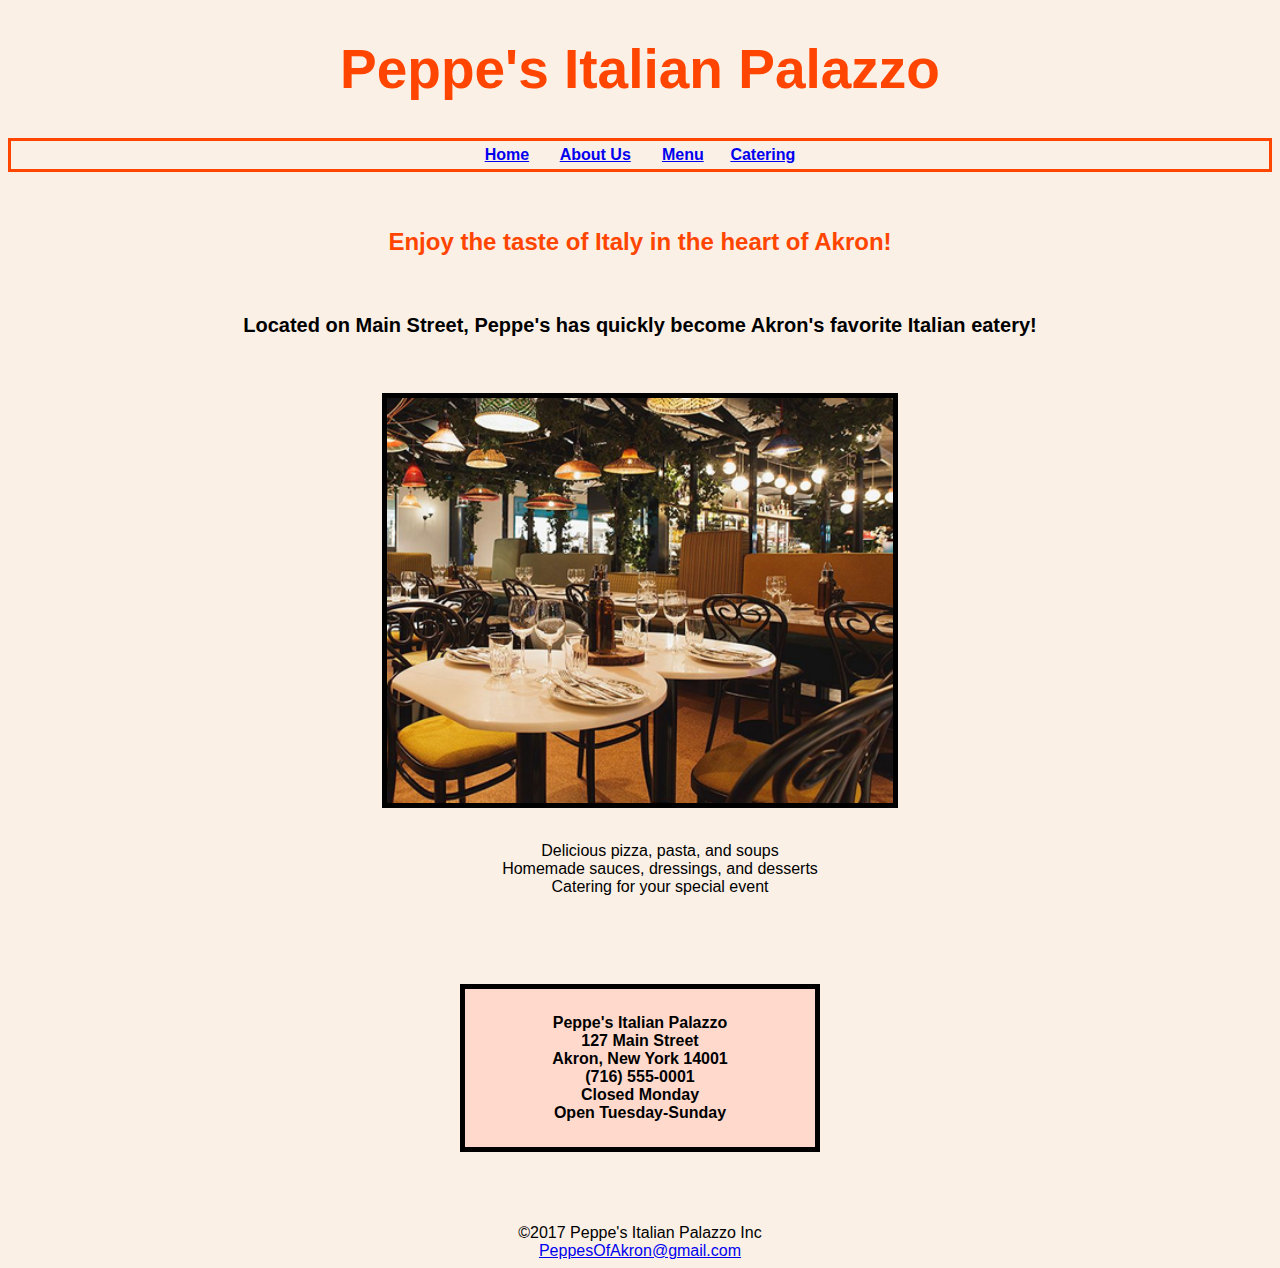
<file: Final Project_Saunders/index.html>
<!--
CTI 110
Final Project
Laura Saunders
12/10/2017
-->

<!DOCTYPE html>
<html>
<head>
<link rel="stylesheet" type="text/css" href="mystyle.css">
<title>Peppe's Italian Palazzo</title>
</head>
<body>

<h1>Peppe's Italian Palazzo</h1>
<nav> <b>
<a href="index.html">Home</a>&nbsp;&nbsp;&nbsp;&nbsp;&nbsp;&nbsp; <a href="about.html">About Us</a>&nbsp;&nbsp;&nbsp;&nbsp;&nbsp;&nbsp; <a href="menu.html">Menu</a>&nbsp;&nbsp;&nbsp;&nbsp;&nbsp;&nbsp;<a href="catering.html">Catering</a></b></nav>
<main>
<br>
<br>
<h2>Enjoy the taste of Italy in the heart of Akron!</h2>
<br>
<p><b>Located on Main Street, Peppe's has quickly become Akron's favorite Italian eatery!</b></p>
<br>
<br>
<img src="tables.png" alt="Our dining area">
<br>
<ul style="list-style-type:none">
  <li>Delicious pizza, pasta, and soups</li>
  <li>Homemade sauces, dressings, and desserts</li>
  <li>Catering for your special event</li>
</ul>
<br>
<br>
<br>
<br>

<div><b>
Peppe's Italian Palazzo
<br>127 Main Street
<br>Akron, New York  14001
<br>(716) 555-0001
<br>Closed Monday
<br>Open Tuesday-Sunday</b>
</div>
<br>
<br>
<br>
<br>
 

</main>

<footer>
&copy;2017 Peppe's Italian Palazzo Inc
<br><a href="mailto:saunderl6368@student.faytechcc.edu">PeppesOfAkron@gmail.com</a>
</footer>



</body>
</html>
</file>
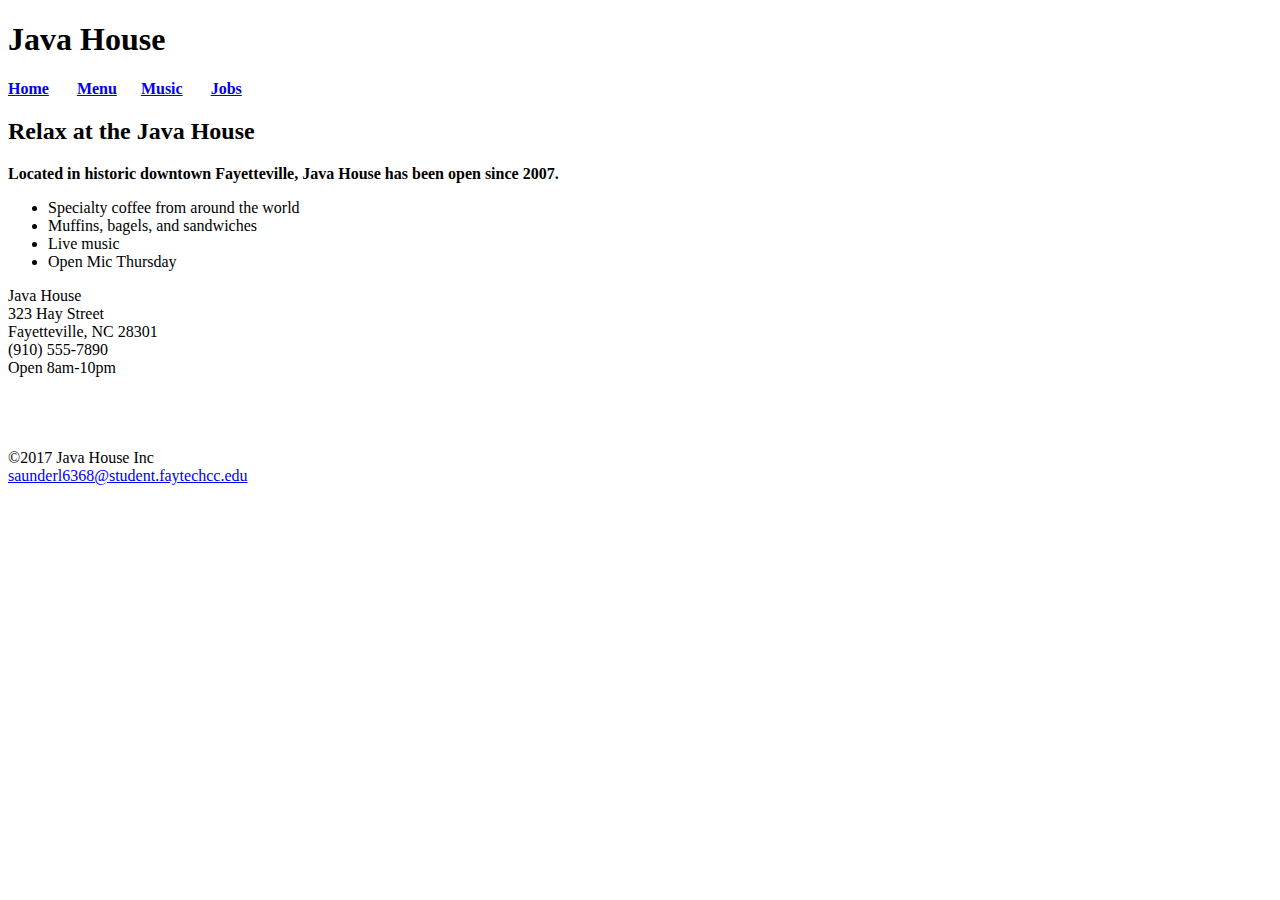
<file: m4hw1_Saunders/index.html>
<!--
CTI 110
M4HW1 Java House Home Page
Laura Saunders
10/8/2017
-->

<!DOCTYPE html>
<html>
<head>
<title>Java House</title>
</head>
<body>

<h1>Java House</h1>
<nav> <b>
<a href="index.html">Home</a>&nbsp;&nbsp;&nbsp;&nbsp;&nbsp;&nbsp; <a href="menu.html">Menu</a>&nbsp;&nbsp;&nbsp;&nbsp;&nbsp;&nbsp;<a href="music.html">Music</a>&nbsp;&nbsp;&nbsp;&nbsp;&nbsp;&nbsp; <a href="jobs.html">Jobs</a></b></nav>
<main>
<h2>Relax at the Java House</h2>
<p><b>Located in historic downtown Fayetteville, Java House has been open since 2007.</b></p>
<ul>
  <li>Specialty coffee from around the world</li>
  <li>Muffins, bagels, and sandwiches</li>
  <li>Live music</li>
  <li>Open Mic Thursday</li>
</ul>

<div>
Java House
<br>323 Hay Street
<br>Fayetteville, NC 28301
<br>(910) 555-7890
<br>Open 8am-10pm 
</div>
<br>
<br>
<br>
<br>
 

</main>

<footer>
&copy;2017 Java House Inc
<br><a href="mailto:saunderl6368@student.faytechcc.edu">saunderl6368@student.faytechcc.edu</a>
</footer>



</body>
</html>
</file>
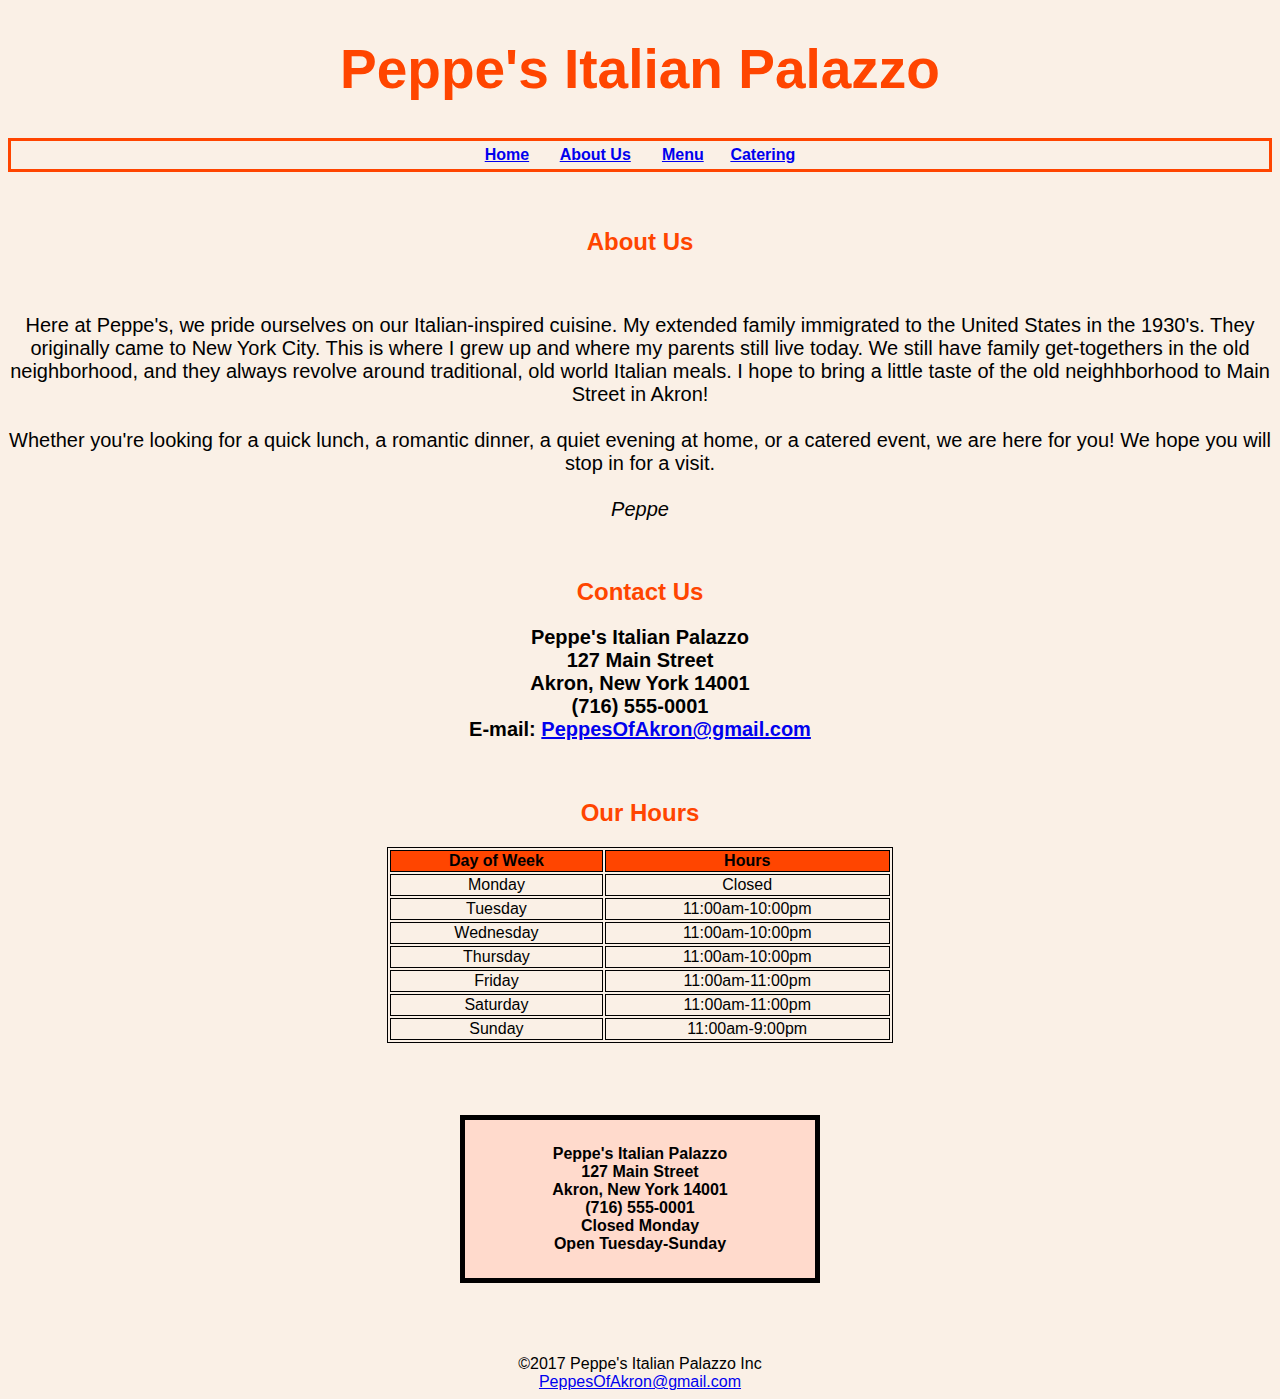
<file: Final Project_Saunders/about.html>
<!DOCTYPE html>
<html>
<head>
<link rel="stylesheet" type="text/css" href="mystyle.css">
<title>About Us-Peppe's Italian Palazzo</title>
</head>

<body>

<h1>Peppe's Italian Palazzo</h1>
<nav> <b>
<a href="index.html">Home</a>&nbsp;&nbsp;&nbsp;&nbsp;&nbsp;&nbsp; <a href="about.html">About Us</a>&nbsp;&nbsp;&nbsp;&nbsp;&nbsp;&nbsp; <a href="menu.html">Menu</a>&nbsp;&nbsp;&nbsp;&nbsp;&nbsp;&nbsp;<a href="catering.html">Catering</a></b></nav>

<main>
<br>
<br>
<h2>About Us</h2>
<br>

<p>Here at Peppe's, we pride ourselves on our Italian-inspired cuisine.  My extended family immigrated to the United States in the 1930's.  They originally came to New York City.  This is where I grew up and where my parents still live today.  We still have family get-togethers in the old neighborhood, and they always revolve around traditional, old world Italian meals.  I hope to bring a little taste of the old neighhborhood to Main Street in Akron!
<br>
<br>
Whether you're looking for a quick lunch, a romantic dinner, a quiet evening at home, or a catered event, we are here for you!  We hope you will stop in for a visit.
<br>
<br>
<i>Peppe</i>
</p>
<br>
<h2>Contact Us</h2>
<p><b>Peppe's Italian Palazzo<br>
127 Main Street<br>
Akron, New York  14001<br>
(716) 555-0001<br>
E-mail: <a href="mailto:saunderl6368@student.faytechcc.edu">PeppesOfAkron@gmail.com</a><br>
</b></p>
<br>
<h2>Our Hours</h2>
<style>
table, th, td {
	border: 1px solid black;
	margin: auto;
}
th {
    text-align: center;
	background-color: orangered;
}
</style>

<table style="width:40%">
  <tr>
	<th>Day of Week</th>
	<th>Hours</th>
  </tr>
  <tr>
    <td>Monday</td>
	<td>Closed</td>
  </tr>
  <tr>
    <td>Tuesday</td>
	<td>11:00am-10:00pm</td>
  </tr>
  <tr>
    <td>Wednesday</td>
	<td>11:00am-10:00pm</td>
  </tr>
  <tr>
    <td>Thursday</td>
	<td>11:00am-10:00pm</td>
  </tr>
  <tr>
    <td>Friday</td>
	<td>11:00am-11:00pm</td>
  </tr>
  <tr>
    <td>Saturday</td>
	<td>11:00am-11:00pm</td>
  </tr>
  <tr>
    <td>Sunday</td>
	<td>11:00am-9:00pm</td>
  </tr>
  </table>
<br>
<br>


<br>
<br>
<div><b>
Peppe's Italian Palazzo
<br>127 Main Street
<br>Akron, New York  14001
<br>(716) 555-0001
<br>Closed Monday
<br>Open Tuesday-Sunday</b>
</div>
<br>
<br>
<br>
<br>
 

</main>

<footer>
&copy;2017 Peppe's Italian Palazzo Inc
<br><a href="mailto:saunderl6368@student.faytechcc.edu">PeppesOfAkron@gmail.com</a>
</footer>



</body>
</html>
</file>
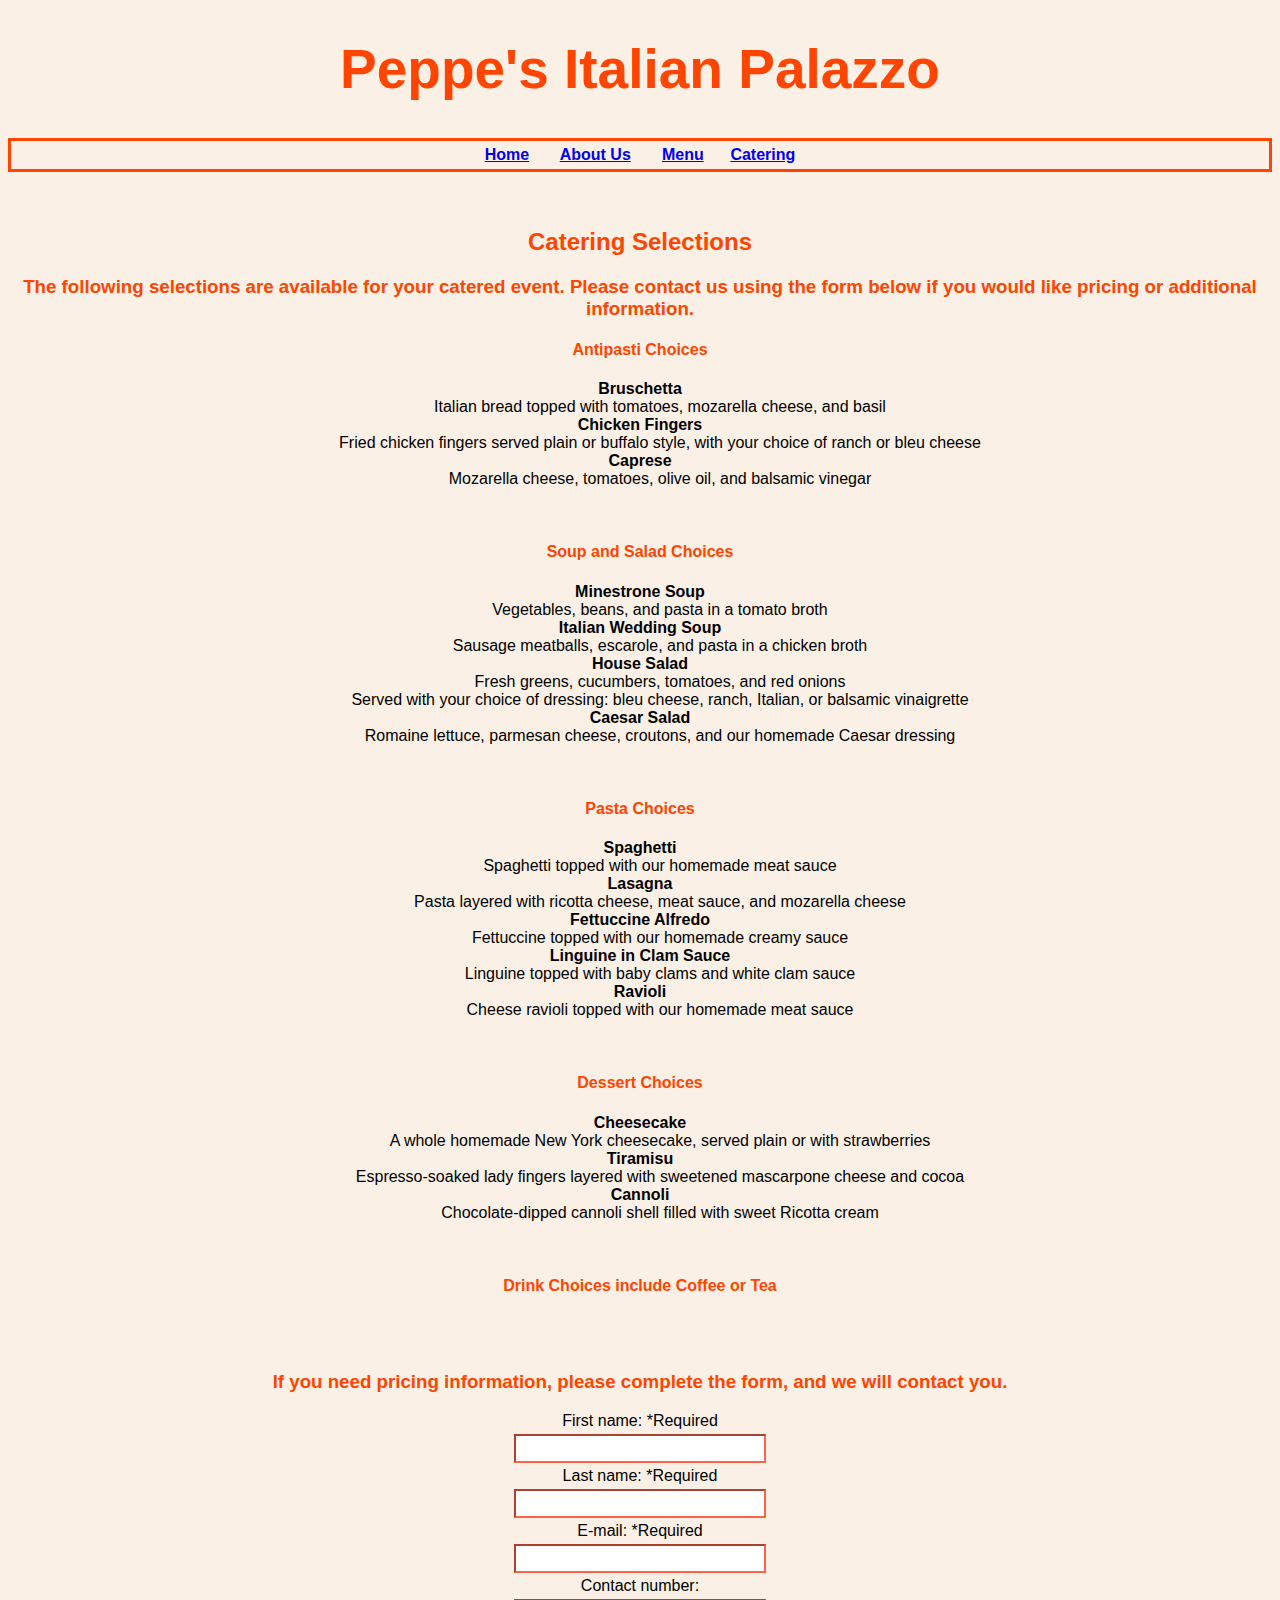
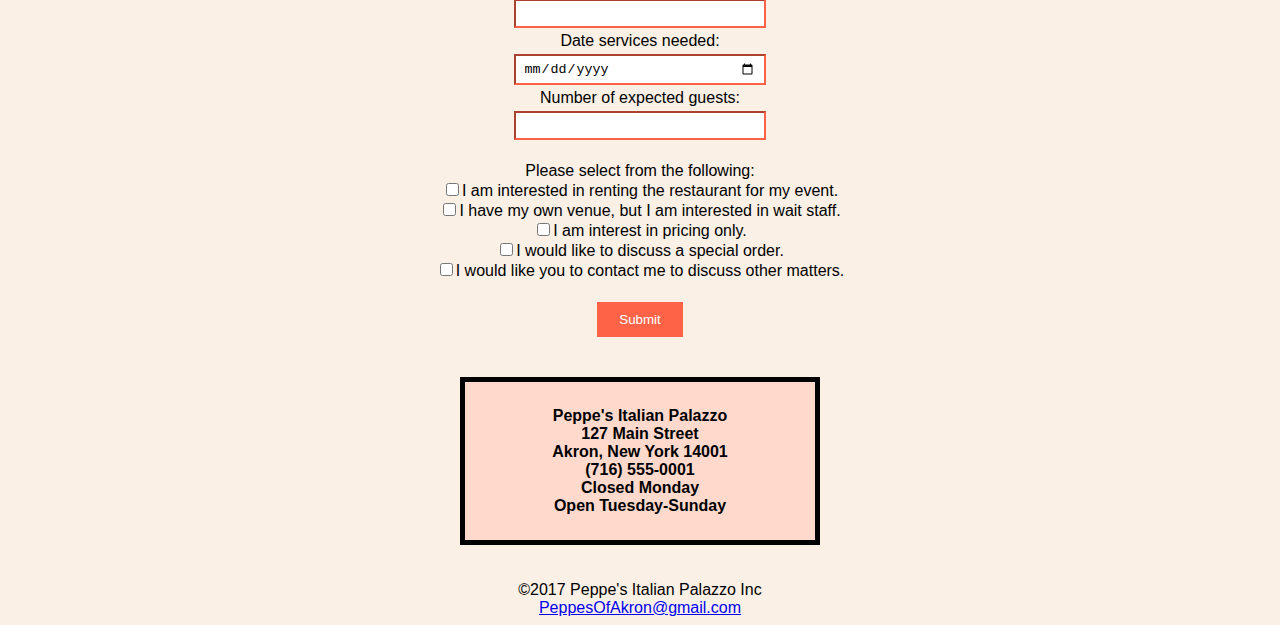
<file: Final Project_Saunders/catering.html>
<!DOCTYPE html>
<html>
<head>
<link rel="stylesheet" type="text/css" href="mystyle.css">
<title>Menu--Peppe's Italian Palazzo</title>
</head>
<body>


<h1>Peppe's Italian Palazzo</h1>
<nav> <b>
<a href="index.html">Home</a>&nbsp;&nbsp;&nbsp;&nbsp;&nbsp;&nbsp; <a href="about.html">About Us</a>&nbsp;&nbsp;&nbsp;&nbsp;&nbsp;&nbsp; <a href="menu.html">Menu</a>&nbsp;&nbsp;&nbsp;&nbsp;&nbsp;&nbsp;<a href="catering.html">Catering</a></b></nav>
<main>
<br>
<br>
<h2>Catering Selections</h2>

<h3>The following selections are available for your catered event.  Please contact us using the form below if you would like pricing or additional information.</h3>

<h4>Antipasti Choices</h4>

<dl>
  <dt><b>Bruschetta</b></dt>
  <dd>Italian bread topped with tomatoes, mozarella cheese, and basil</dd>
  <dt><b>Chicken Fingers</b></dt>
  <dd>Fried chicken fingers served plain or buffalo style, with your choice of ranch or bleu cheese</dd>
  <dt><b>Caprese</b></dt>
  <dd>Mozarella cheese, tomatoes, olive oil, and balsamic vinegar</dd>
  </dl>
<br>
<h4>Soup and Salad Choices</h4>

<dl>
  <dt><b>Minestrone Soup</b></dt>
  <dd>Vegetables, beans, and pasta in a tomato broth</dd>
  <dt><b>Italian Wedding Soup</b></dt>
  <dd>Sausage meatballs, escarole, and pasta in a chicken broth</dd>
  <dt><b>House Salad</b></dt>
  <dd>Fresh greens, cucumbers, tomatoes, and red onions
  <br>Served with your choice of dressing:  bleu cheese, ranch, Italian, or balsamic vinaigrette</dd>
  <dt><b>Caesar Salad</b></dt>
  <dd>Romaine lettuce, parmesan cheese, croutons, and our homemade Caesar dressing</dd>
  </dl>
<br>

<h4>Pasta Choices</h4>

<dl>
  <dt><b>Spaghetti</b></dt>
  <dd>Spaghetti topped with our homemade meat sauce</dd>
  <dt><b>Lasagna</b></dt>
  <dd>Pasta layered with ricotta cheese, meat sauce, and mozarella cheese</dd>
  <dt><b>Fettuccine Alfredo</b></dt>
  <dd>Fettuccine topped with our homemade creamy sauce</dd>
  <dt><b>Linguine in Clam Sauce</b></dt>
  <dd>Linguine topped with baby clams and white clam sauce</dd>
  <dt><b>Ravioli</b></dt>
  <dd>Cheese ravioli topped with our homemade meat sauce</dd>
  </dl>
<br>
<h4>Dessert Choices</h4>

<dl>
  <dt><b>Cheesecake</b></dt>
  <dd>A whole homemade New York cheesecake, served plain or with strawberries</dd>
  <dt><b>Tiramisu</b></dt>
  <dd>Espresso-soaked lady fingers layered with sweetened mascarpone cheese and cocoa</dd>
  <dt><b>Cannoli</b></dt>
  <dd>Chocolate-dipped cannoli shell filled with sweet Ricotta cream</dd>
  </dl>
<br>
<h4>Drink Choices include Coffee or Tea</h4>
<br>
<br>
<h3>If you need pricing information, please complete the form, and we will contact you.</h3>

<form>
  First name:   *Required<br>
  <input type="text" name="firstname" required><br>
  Last name:   *Required<br>
  <input type="text" name="lastname" required><br>
  E-mail:   *Required<br>
  <input type="email" name="email" required><br>
  Contact number:<br>
  <input type="tel" name="usrtel"><br>
  Date services needed:<br>
  <input type="date" name="date"><br>
  Number of expected guests:<br>
  <input type="number" name="quantity"><br>
<br>
  Please select from the following:<br>
  <input type="checkbox" name="choice1" value="Venue">I am interested in renting the restaurant for my event.<br>
  <input type="checkbox" name="choice2" value="Staff">I have my own venue, but I am interested in wait staff.<br>
  <input type="checkbox" name="choice3" value="Pricing">I am interest in pricing only.<br>
  <input type="checkbox" name="choice4" value="Special Order">I would like to discuss a special order.<br>
  <input type="checkbox" name="choice5" value="Other">I would like you to contact me to discuss other matters.<br>  
<br>
<style>
input[type=submit] {  
  	background-color: tomato;
	border: none;
	color: white;
	padding: 10px 22px;
	text-decoration: none;
	margin: 4px 2px;
	cursor: pointer;
}
</style>
  <input type="submit" value="Submit">
</form>



<br>
<br>
<div><b>
Peppe's Italian Palazzo
<br>127 Main Street
<br>Akron, New York  14001
<br>(716) 555-0001
<br>Closed Monday
<br>Open Tuesday-Sunday</b>
</div>
<br>
<br>

 

</main>

<footer>
&copy;2017 Peppe's Italian Palazzo Inc
<br><a href="mailto:saunderl6368@student.faytechcc.edu">PeppesOfAkron@gmail.com</a>
</footer>



</body>
</html>
</file>
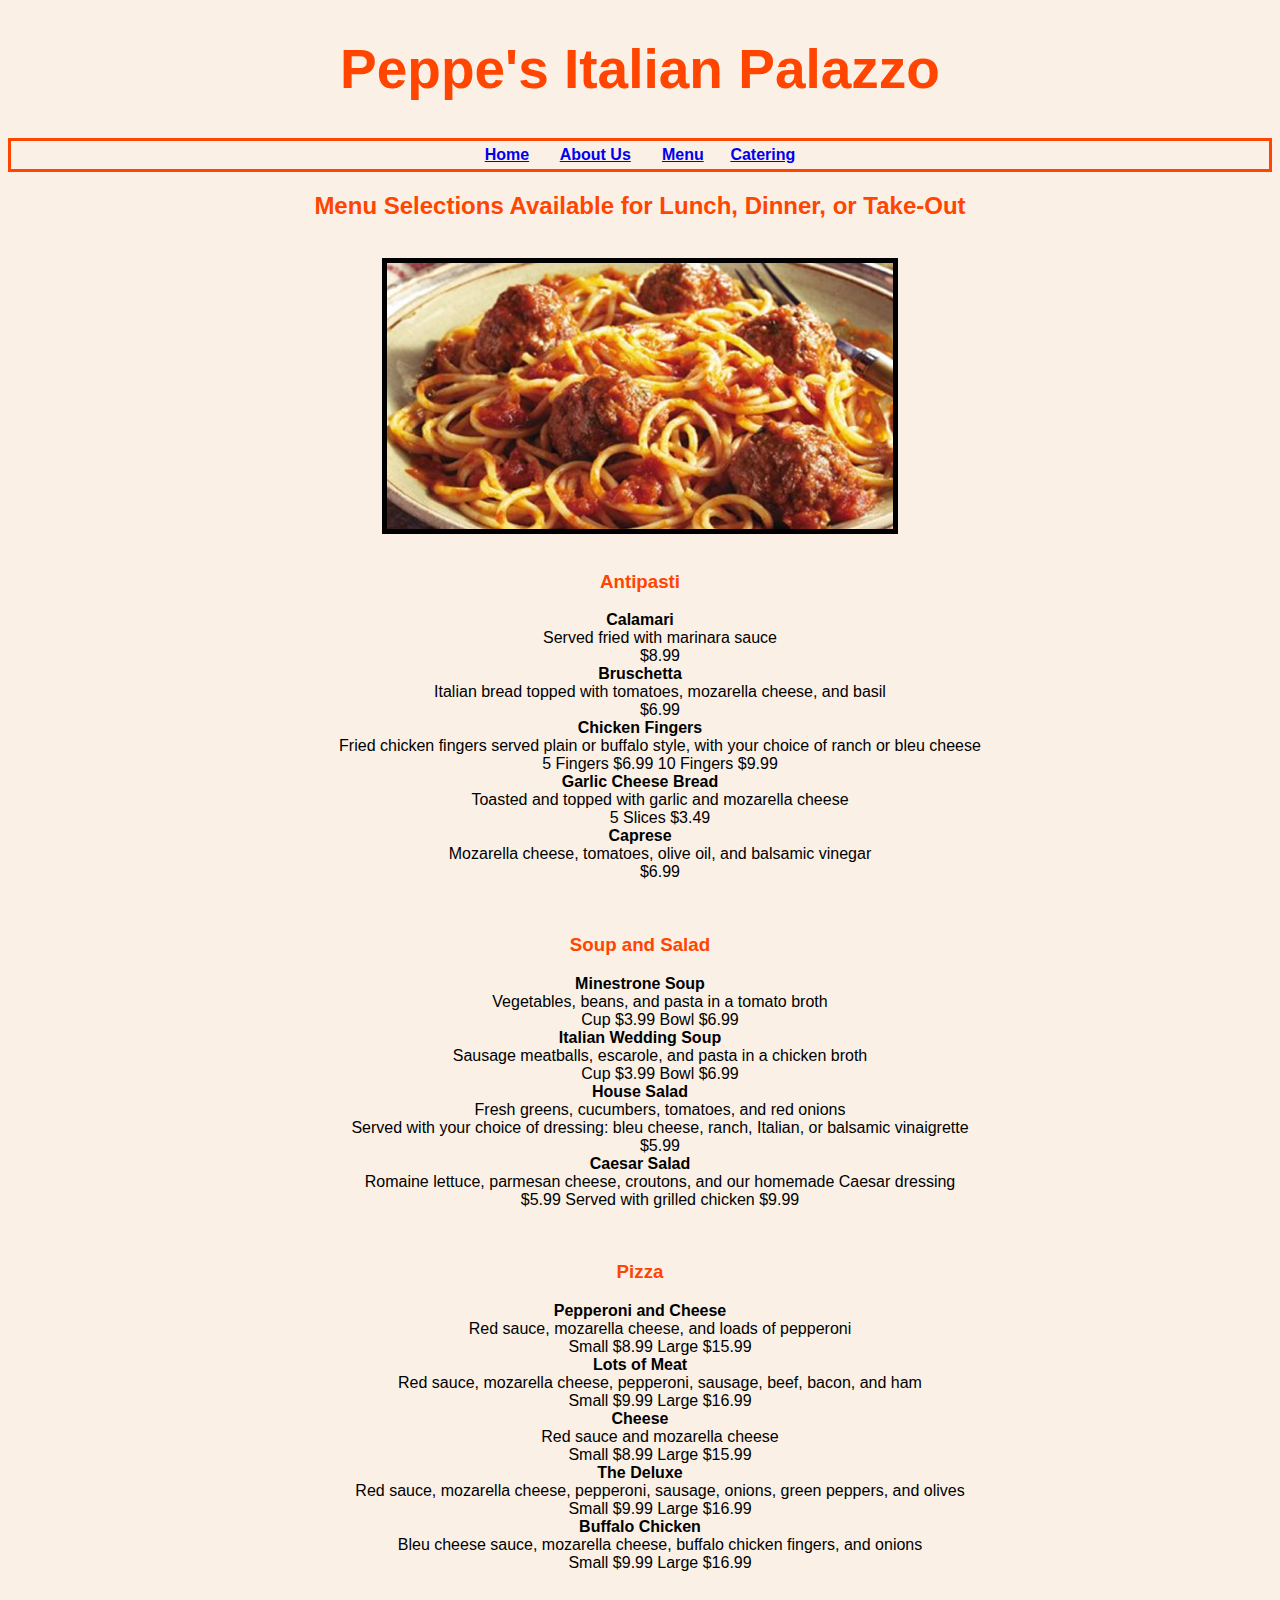
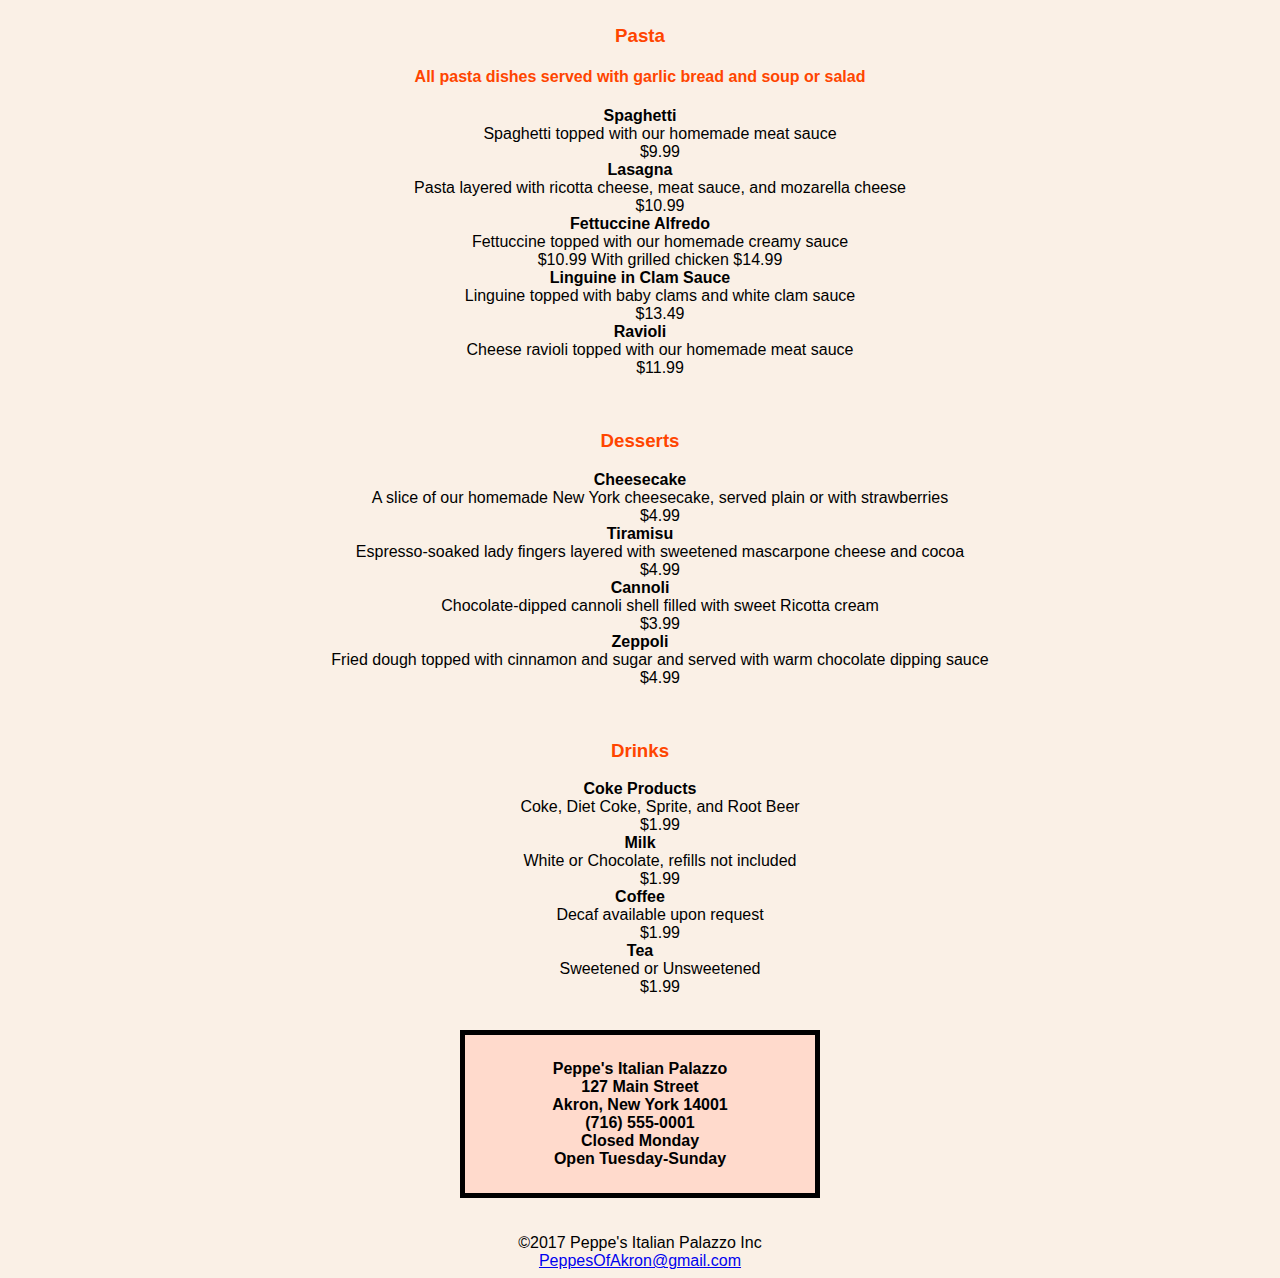
<file: Final Project_Saunders/menu.html>
<!DOCTYPE html>
<html>
<head>
<link rel="stylesheet" type="text/css" href="mystyle.css">
<title>Menu--Peppe's Italian Palazzo</title>
</head>
<body>

<h1>Peppe's Italian Palazzo</h1>
<nav> <b>
<a href="index.html">Home</a>&nbsp;&nbsp;&nbsp;&nbsp;&nbsp;&nbsp; <a href="about.html">About Us</a>&nbsp;&nbsp;&nbsp;&nbsp;&nbsp;&nbsp; <a href="menu.html">Menu</a>&nbsp;&nbsp;&nbsp;&nbsp;&nbsp;&nbsp;<a href="catering.html">Catering</a></b></nav>
<main>
<h2>Menu Selections Available for Lunch, Dinner, or Take-Out</h2>
<br>
<img src="spaghetti.jpg" alt="Spaghetti">
<br>

<h3>Antipasti</h3>

<dl>
  <dt><b>Calamari</b></dt>
  <dd>Served fried with marinara sauce
  <br>$8.99</dd>
  <dt><b>Bruschetta</b></dt>
  <dd>Italian bread topped with tomatoes, mozarella cheese, and basil
  <br>$6.99</dd>
  <dt><b>Chicken Fingers</b></dt>
  <dd>Fried chicken fingers served plain or buffalo style, with your choice of ranch or bleu cheese
  <br>5 Fingers $6.99       10 Fingers $9.99</dd>
  <dt><b>Garlic Cheese Bread</b></dt>
  <dd>Toasted and topped with garlic and mozarella cheese
  <br>5 Slices $3.49</dd>
  <dt><b>Caprese</b></dt>
  <dd>Mozarella cheese, tomatoes, olive oil, and balsamic vinegar
  <br>$6.99</dd>
  </dl>
<br>
<h3>Soup and Salad</h3>

<dl>
  <dt><b>Minestrone Soup</b></dt>
  <dd>Vegetables, beans, and pasta in a tomato broth
  <br>Cup $3.99     Bowl $6.99</dd>
  <dt><b>Italian Wedding Soup</b></dt>
  <dd>Sausage meatballs, escarole, and pasta in a chicken broth
  <br>Cup $3.99     Bowl $6.99</dd>
  <dt><b>House Salad</b></dt>
  <dd>Fresh greens, cucumbers, tomatoes, and red onions
  <br>Served with your choice of dressing:  bleu cheese, ranch, Italian, or balsamic vinaigrette
  <br>$5.99</dd>
  <dt><b>Caesar Salad</b></dt>
  <dd>Romaine lettuce, parmesan cheese, croutons, and our homemade Caesar dressing
  <br>$5.99     Served with grilled chicken $9.99</dd>
  </dl>
<br>
<h3>Pizza</h3>

<dl>
  <dt><b>Pepperoni and Cheese</b></dt>
  <dd>Red sauce, mozarella cheese, and loads of pepperoni
  <br>Small $8.99     Large $15.99</dd>
  <dt><b>Lots of Meat</b></dt>
  <dd>Red sauce, mozarella cheese, pepperoni, sausage, beef, bacon, and ham
  <br>Small $9.99     Large $16.99</dd>
  <dt><b>Cheese</b></dt>
  <dd>Red sauce and mozarella cheese
  <br>Small $8.99     Large $15.99</dd>
  <dt><b>The Deluxe</b></dt>
  <dd>Red sauce, mozarella cheese, pepperoni, sausage, onions, green peppers, and olives
  <br>Small $9.99     Large $16.99</dd>
  <dt><b>Buffalo Chicken</b></dt>
  <dd>Bleu cheese sauce, mozarella cheese, buffalo chicken fingers, and onions
  <br>Small $9.99     Large $16.99</dd>
  </dl>
<br>
<h3>Pasta</h3>
<h4>All pasta dishes served with garlic bread and soup or salad</h4>
<dl>
  <dt><b>Spaghetti</b></dt>
  <dd>Spaghetti topped with our homemade meat sauce
  <br>$9.99</dd>
  <dt><b>Lasagna</b></dt>
  <dd>Pasta layered with ricotta cheese, meat sauce, and mozarella cheese
  <br>$10.99</dd>
  <dt><b>Fettuccine Alfredo</b></dt>
  <dd>Fettuccine topped with our homemade creamy sauce
  <br>$10.99       With grilled chicken $14.99</dd>
  <dt><b>Linguine in Clam Sauce</b></dt>
  <dd>Linguine topped with baby clams and white clam sauce
  <br>$13.49</dd>
  <dt><b>Ravioli</b></dt>
  <dd>Cheese ravioli topped with our homemade meat sauce
  <br>$11.99</dd>
  </dl>
<br>
<h3>Desserts</h3>

<dl>
  <dt><b>Cheesecake</b></dt>
  <dd>A slice of our homemade New York cheesecake, served plain or with strawberries
  <br>$4.99</dd>
  <dt><b>Tiramisu</b></dt>
  <dd>Espresso-soaked lady fingers layered with sweetened mascarpone cheese and cocoa
  <br>$4.99</dd>
  <dt><b>Cannoli</b></dt>
  <dd>Chocolate-dipped cannoli shell filled with sweet Ricotta cream
  <br>$3.99</dd>
  <dt><b>Zeppoli</b></dt>
  <dd>Fried dough topped with cinnamon and sugar and served with warm chocolate dipping sauce
  <br>$4.99</dd>
  </dl>
<br>
<h3>Drinks</h3>

<dl>
  <dt><b>Coke Products</b></dt>
  <dd>Coke, Diet Coke, Sprite, and Root Beer
  <br>$1.99</dd>
  <dt><b>Milk</b></dt>
  <dd>White or Chocolate, refills not included
  <br>$1.99</dd>
  <dt><b>Coffee</b></dt>
  <dd>Decaf available upon request
  <br>$1.99</dd>
  <dt><b>Tea</b></dt>
  <dd>Sweetened or Unsweetened
  <br>$1.99</dd>
  </dl>
<br>





<div><b>
Peppe's Italian Palazzo
<br>127 Main Street
<br>Akron, New York  14001
<br>(716) 555-0001
<br>Closed Monday
<br>Open Tuesday-Sunday</b>
</div>
<br>
<br>

 

</main>

<footer>
&copy;2017 Peppe's Italian Palazzo Inc
<br><a href="mailto:saunderl6368@student.faytechcc.edu">PeppesOfAkron@gmail.com</a>
</footer>



</body>
</html>
</file>
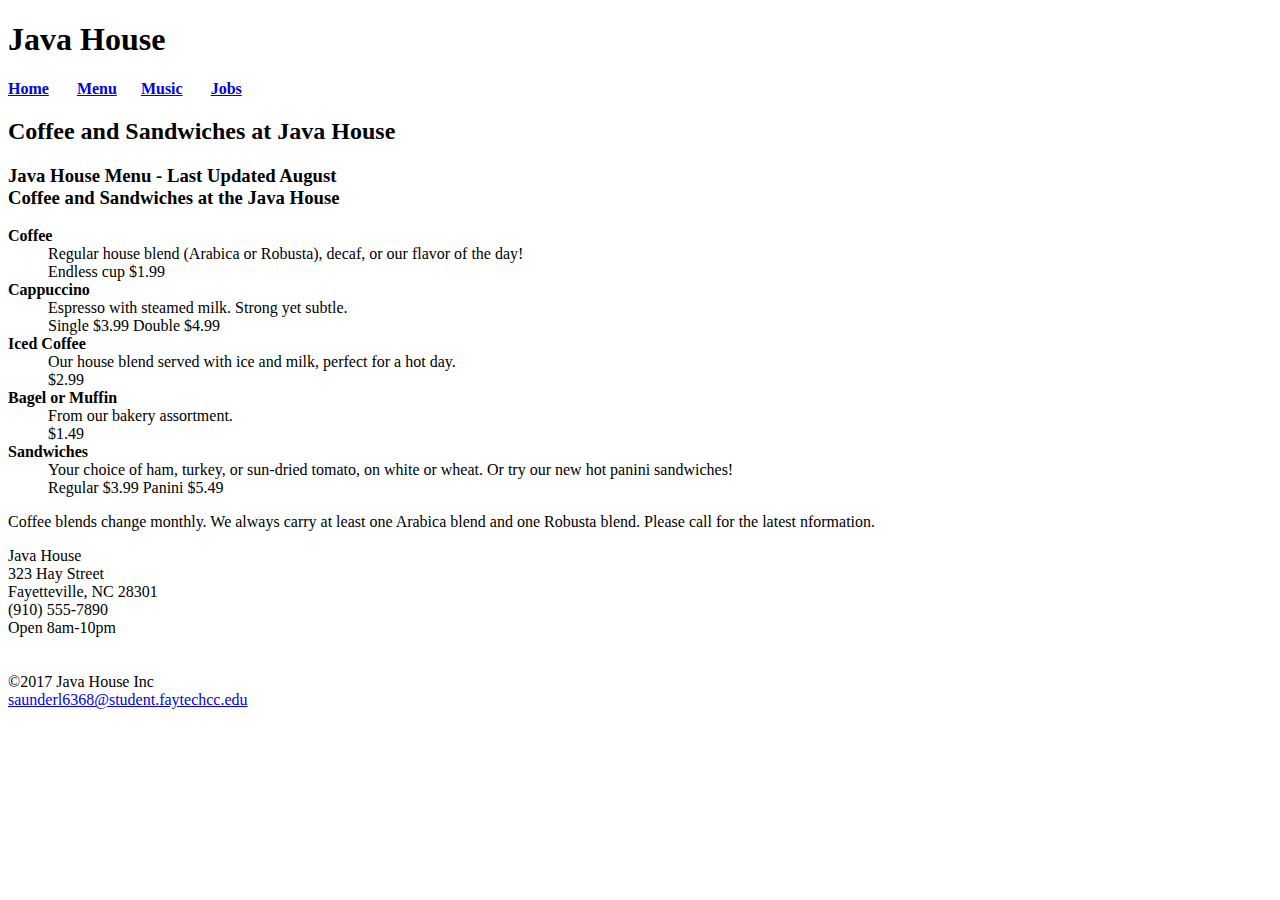
<file: m4hw2_Saunders/menu.html>
<!--
CTI 110
M4HW2 Java House Menu Page
Laura Saunders
10/8/2017
-->

<!DOCTYPE html>
<html>
<head>
<title>Menu--Java House</title>
</head>
<body>

<h1>Java House</h1>
<nav> <b>
<a href="index.html">Home</a>&nbsp;&nbsp;&nbsp;&nbsp;&nbsp;&nbsp; <a href="menu.html">Menu</a>&nbsp;&nbsp;&nbsp;&nbsp;&nbsp;&nbsp;<a href="music.html">Music</a>&nbsp;&nbsp;&nbsp;&nbsp;&nbsp;&nbsp; <a href="jobs.html">Jobs</a></b></nav>
<main>
<h2>Coffee and Sandwiches at Java House</h2>

<h3>Java House Menu - Last Updated August
<br>Coffee and Sandwiches at the Java House</h3>

<dl>
  <dt><b>Coffee</b></dt>
  <dd>Regular house blend (Arabica or Robusta), decaf, or our flavor of the day!
  <br>Endless cup $1.99</dd>
  <dt><b>Cappuccino</b></dt>
  <dd>Espresso with steamed milk.  Strong yet subtle.
  <br>Single $3.99 Double $4.99</dd>
  <dt><b>Iced Coffee</b></dt>
  <dd>Our house blend served with ice and milk, perfect for a hot day.
  <br>$2.99</dd>
  <dt><b>Bagel or Muffin</b></dt>
  <dd>From our bakery assortment.
  <br>$1.49</dd>
  <dt><b>Sandwiches</b></dt>
  <dd>Your choice of ham, turkey, or sun-dried tomato, on white or wheat.  Or try our new hot panini sandwiches!
  <br>Regular $3.99 Panini $5.49</dd>
  </dl>

<p>Coffee blends change monthly. We always carry at least one Arabica blend and one Robusta blend.  Please call for the latest nformation.</p>

<div>
Java House
<br>323 Hay Street
<br>Fayetteville, NC 28301
<br>(910) 555-7890
<br>Open 8am-10pm 
</div>
<br>
<br>

 

</main>

<footer>
&copy;2017 Java House Inc
<br><a href="mailto:saunderl6368@student.faytechcc.edu">saunderl6368@student.faytechcc.edu</a>
</footer>



</body>
</html>
</file>
<file: Final Project_Saunders/mystyle.css>
body {
	background-color: linen;
	text-align: center;
}

div {
    width: 300px;
    border: 5px solid black;
    padding: 25px;
    margin: auto;
	background-color: #ffdacc;
}

h1,h2,h3,h4,h5,h6 {
	color: orangered;
	text-align: center;
}
body,h1,h2,h3,h4,h5,h6 {
	font-family: "Amatic SC", sans-serif;
}

h1 {
	font-size: 55px;
}

img {
    display: block;
    margin: auto;
    width: 40%;
	border-style: solid;
	border-width: 5px;
}

input[type=text] {
	width: 20%;
	padding: 5px 8px;
	margin: 4px 0;
	box-sizing: border-box;
	border-color: tomato;
}
input[type=email] {
	width: 20%;
	padding: 5px 8px;
	margin: 4px 0;
	box-sizing: border-box;
	border-color: tomato;
}
input[type=number] {
	width: 20%;
	padding: 5px 8px;
	margin: 4px 0;
	box-sizing: border-box;
	border-color: tomato;
}
input[type=tel] {
	width: 20%;
	padding: 5px 8px;
	margin: 4px 0;
	box-sizing: border-box;
	border-color: tomato;
}
input[type=date] {
	width: 20%;
	padding: 5px 8px;
	margin: 4px 0;
	box-sizing: border-box;
	border-color: tomato;
}
nav {
	border-style: solid;
	border-color: orangered;
	padding: 5px;
}
p {
	font-size: 20px;
}
</file>
